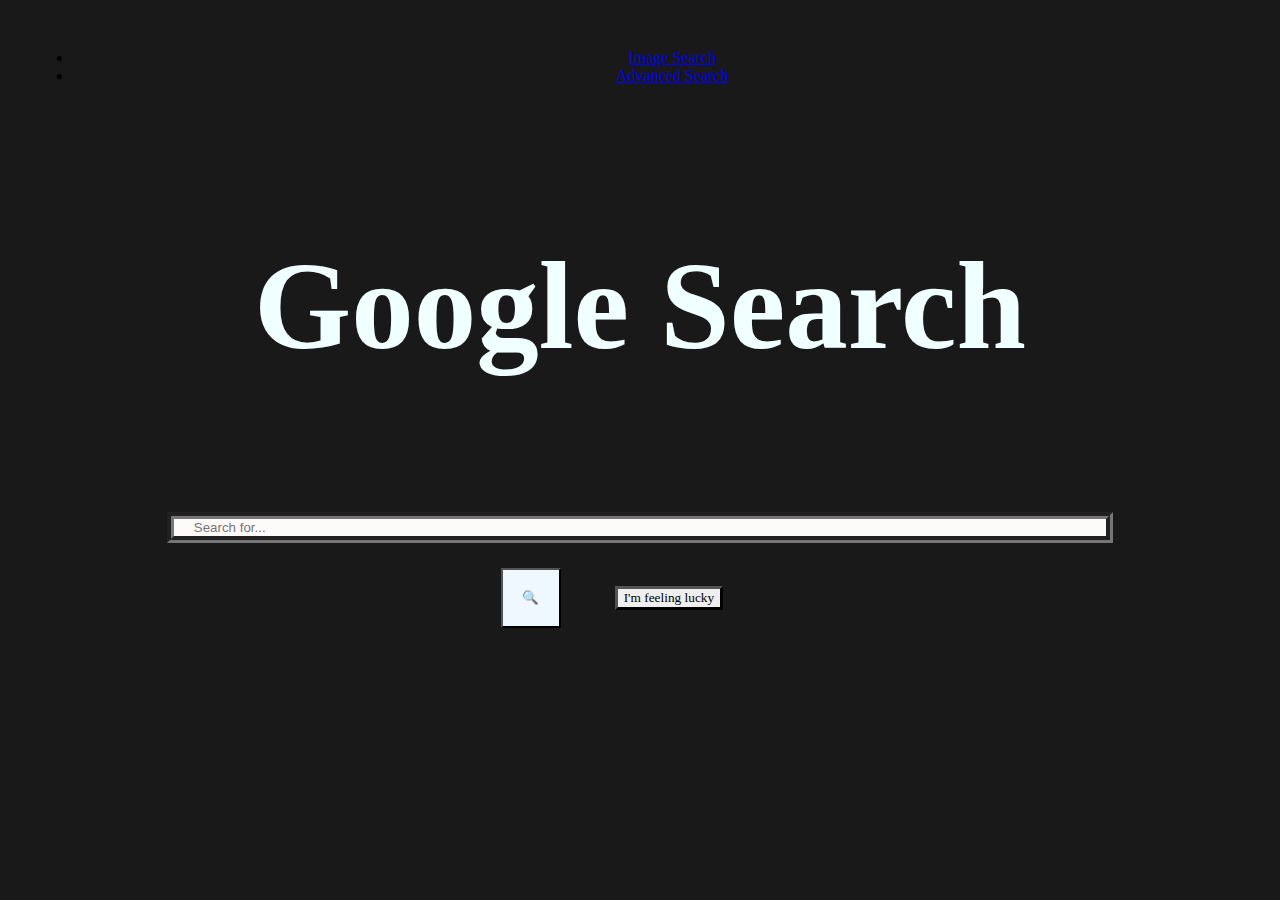
<file: index.html>
<!doctype html>
<html lang="en">
<!-- Using Bootstrap's index.html template -->
  <head>
    <meta charset="utf-8">
    <meta name="viewport" content="width=device-width, initial-scale=1">
    <title>Search</title>
    <link href="https://cdn.jsdelivr.net/npm/bootstrap@5.3.0-alpha1/dist/css/bootstrap.min.css" rel="stylesheet" integrity="sha384-GLhlTQ8iRABdZLl6O3oVMWSktQOp6b7In1Zl3/Jr59b6EGGoI1aFkw7cmDA6j6gD" crossorigin="anonymous">
    <link rel="stylesheet" href="search_engine_template.css">     
  <!-- later add to a .css file -->
  </head>
  <body>
  <!-- Header Section containing links to other 2 pages -->
      <header class="container" style="padding-right: 0px;" >
        <ul class="nav justify-content-end">
          <li class="nav-item">
            <a class="nav-link active" href="img_search.html">Image Search</a>
          </li>
          <li class="nav-item">
            <a class="nav-link" href="advanced_search.html"  >Advanced Search</a>
          </li>
        </ul>
      </header>
  <!-- Main Body -->
      <div class="container">
        <h1>Google Search</h1>
      </div>
    <form action="https://www.google.com/search" name="f" >
        <div class="container">
          <input id="search_bar" class="rounded-pill" type="text" name="q"  placeholder="Search for..." autocomplete="off" >
        </div>
    <!-- Search and I'm feeling lucky buttons -->
        <div  style="text-align: center; display: inline; padding-left: 37%;">
          <div class="container" style="display: inline;">
            <input id="button" class="rounded-circle" type="submit" value="🔍" >
          </div>
          <div class="container" style="display: inline;">
          <button id="get_lucky" class="btn btn-outline-light" type="submit"  name="btnI"  >I'm feeling lucky</button>
        </div>
        </div>
    </form>
    <!-- End of main page -->
  <script src="https://cdn.jsdelivr.net/npm/bootstrap@5.3.0-alpha1/dist/js/bootstrap.bundle.min.js" integrity="sha384-w76AqPfDkMBDXo30jS1Sgez6pr3x5MlQ1ZAGC+nuZB+EYdgRZgiwxhTBTkF7CXvN" crossorigin="anonymous"></script>
  </body>
</html>
</file>
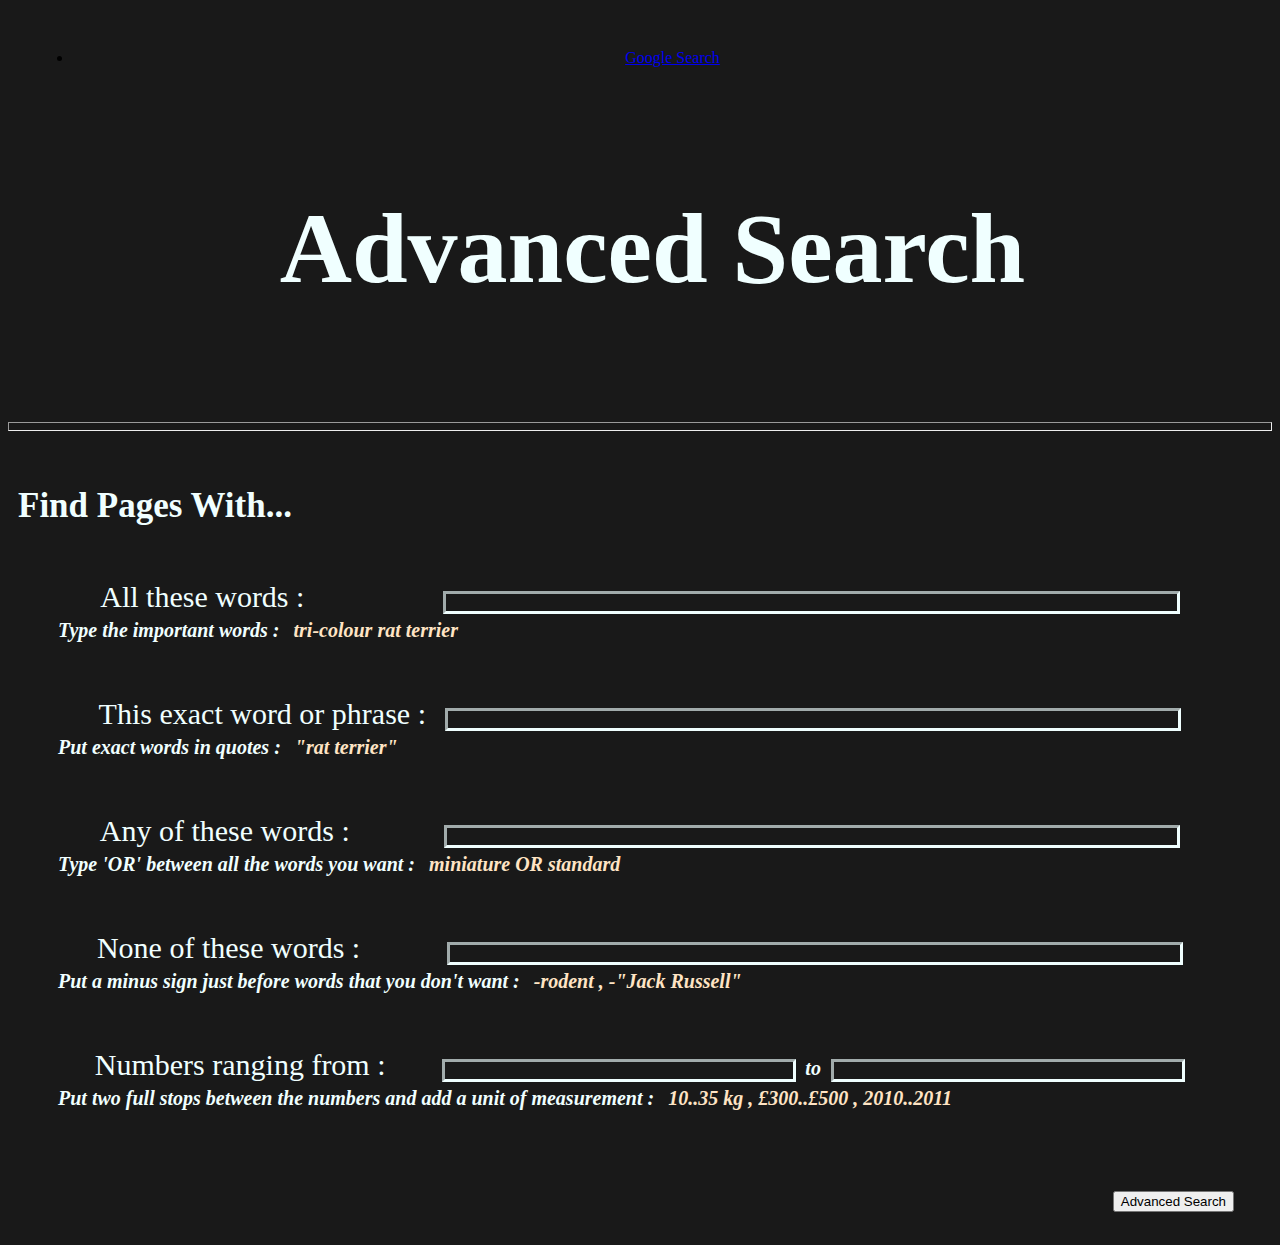
<file: advanced_search.html>
<!doctype html>
<html lang="en">
<!-- Using Bootstrap's index.html template -->
<!-- Header Section containing link back to main site-->
<head>
    <meta charset="utf-8">
    <meta name="viewport" content="width=device-width, initial-scale=1">
    <title>Advanced Search</title>
    <link href="https://cdn.jsdelivr.net/npm/bootstrap@5.3.0-alpha1/dist/css/bootstrap.min.css" rel="stylesheet"
        integrity="sha384-GLhlTQ8iRABdZLl6O3oVMWSktQOp6b7In1Zl3/Jr59b6EGGoI1aFkw7cmDA6j6gD" crossorigin="anonymous">
    <link rel="stylesheet" href="search_engine_template.css">
</head>

<body>
    <!-- Header Section containing link and title -->
    <header class="container"style="padding-bottom:0px; padding-right:0px">
        <ul class="nav justify-content-end">
            <li class="nav-item">
                <a class="nav-link active" href="index.html">Google Search</a>
        </ul>
        <div class="container">
        <h2 style="text-align: center;">Advanced Search</h2>
        </div>
    </header>
    <hr>
    <!--Main Body -->
    <form action="https://www.google.com/search" name="f">
        <!-- List of Specifications -->
        <ol style="list-style:none; padding: 10px; " >
            <h2 style="font-size: 35px; ">Find Pages With...</h2>
            <li class="container">
                <pre>All these words :                  </pre>
                <input id="searchbox" type="text" name="as_q" autocomplete="off">
                <div id = "advsrch_align">
                <p>Type the important words :</p>
                <p id="altp">tri-colour rat terrier</p>
                </div>
            </li>
            <li class="container" >
                <pre>This exact word or phrase :  </pre>
                <input id="searchbox" type="text" name="as_epq" autocomplete="off">
                <div id = "advsrch_align">
                    <p>Put exact words in quotes :</p>
                    <p id="altp">"rat terrier"</p>
                </div>
            </li>
            <li class="container" >
                <pre>Any of these words :            </pre>
                <input id="searchbox" type="text" name="as_oq" autocomplete="off">
                <div id = "advsrch_align">
                    <p>Type 'OR' between all the words you want :</p>
                    <p id="altp">miniature OR standard</p>
                </div>
            </li>
            <li class="container" >
                <pre>None of these words :           </pre>
                <input id="searchbox" type="text" name="as_eq" autocomplete="off">
                <div id = "advsrch_align">
                    <p>Put a minus sign just before words that you don't want :</p>
                    <p id="altp">-rodent , -"Jack Russell"</p>
                </div>
            </li>
            <li class="container" >
                <pre>Numbers ranging from :       </pre>
                <input id="searchbox" type="text" style="width: 28%;" name="as_nlo" autocomplete="off">
                <span id="sep"> to </span>
                <input id="searchbox" type="text" style="width: 28%;" name="as_nhi" autocomplete="off">
                <div id = "advsrch_align">
                    <p>Put two full stops between the numbers and add a unit of measurement :</p>
                    <p id="altp">10..35 kg , £300..£500 , 2010..2011</p>
                </div>
            </li>
        </ol>
        <!-- Button -->
        <div class="container" style="text-align: right; padding-right: 38px;">
            <input class="btn btn-primary" type="submit" value="Advanced Search">
        </div>
    </form>
    <script src="https://cdn.jsdelivr.net/npm/bootstrap@5.3.0-alpha1/dist/js/bootstrap.bundle.min.js"integrity="sha384-w76AqPfDkMBDXo30jS1Sgez6pr3x5MlQ1ZAGC+nuZB+EYdgRZgiwxhTBTkF7CXvN"crossorigin="anonymous"></script>
</body>
</html>
</file>
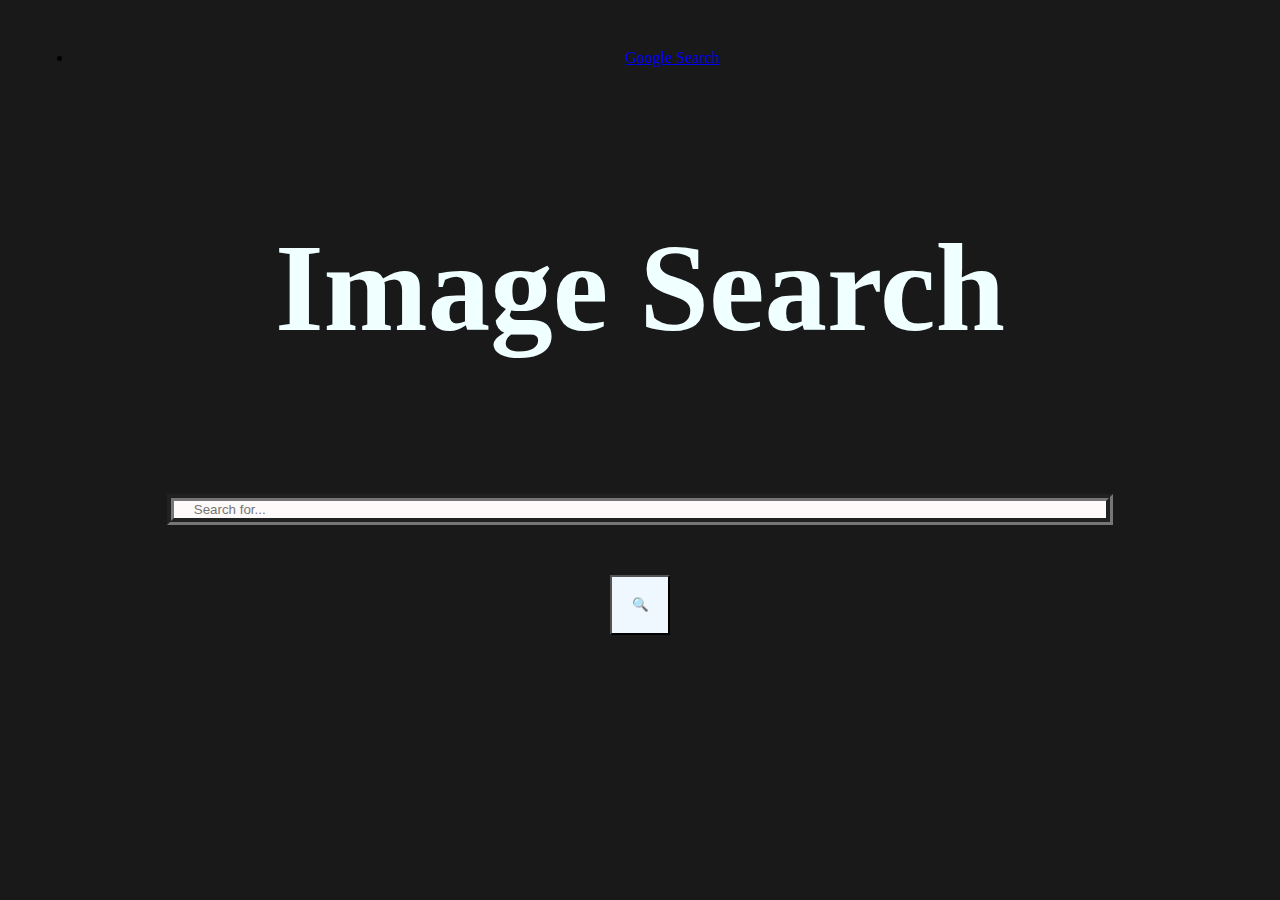
<file: img_search.html>
<!doctype html>
<html lang="en">
<!-- Using Bootstrap's index.html template -->
<!-- Header Section containing link back to main site-->
    <head>
        <meta charset="utf-8">
        <meta name="viewport" content="width=device-width, initial-scale=1">
        <title>Image Search</title>
        <link href="https://cdn.jsdelivr.net/npm/bootstrap@5.3.0-alpha1/dist/css/bootstrap.min.css" rel="stylesheet" integrity="sha384-GLhlTQ8iRABdZLl6O3oVMWSktQOp6b7In1Zl3/Jr59b6EGGoI1aFkw7cmDA6j6gD" crossorigin="anonymous">
        <link rel="stylesheet" href="search_engine_template.css">
    </head>
    <!-- Main Body containing searchbar, button  -->
    <body>
        <header class="container" style="padding-right: 0px;">
            <ul class="nav justify-content-end">
                <li class="nav-item">
                    <a class="nav-link active" href="index.html">Google Search</a>
            </ul>
        </header>
        <div class="container">
            <h1>Image Search</h1>
        </div>
        <form action="https://images.google.com/images" name="f" >
            <div class="container">
            <input id="search_bar" class="rounded-pill" type="text" name="q" placeholder="Search for..." autocomplete="off">
            </div>
            <div class="container">
                <input id="button" class="rounded-circle" type="submit" value="🔍">
            </div>
        </form>
        <script src="https://cdn.jsdelivr.net/npm/bootstrap@5.3.0-alpha1/dist/js/bootstrap.bundle.min.js" integrity="sha384-w76AqPfDkMBDXo30jS1Sgez6pr3x5MlQ1ZAGC+nuZB+EYdgRZgiwxhTBTkF7CXvN" crossorigin="anonymous"></script>
    </body>
</html>
</file>
<file: search_engine_template.css>
body {
    background-color: rgb(25, 25, 25);
}

h1 {
    font-family: "Times New Roman", Times, serif;
    font-size: 125px;
    text-align: center;
    color: azure;
}

.container {
    padding: 25px;
    text-align: center;
}


#search_bar {
    width: 75%;
    border-width: 7px;
    border-style: groove;
    background-color: snow;
    padding-left: 20px;
}

#button {
    width: 60px;
    height: 60px;
    background-color: aliceblue;
    
}

#get_lucky {
    font-family: "Times New Roman", Times, serif;
    border-width: 3px;
    
}

h2  {
    text-align: left;
    font-size: 100px;
    font-family: 'Times New Roman', Times, serif;
    color: azure;  
}

hr  {
  height: 7px;
  color: aliceblue ;
} 

pre {
    display: inline;
    text-align: left;
    font-size: 30px;
    font-family: 'Times New Roman', Times, serif;
    color: azure;
}

#searchbox {
    display: inline;
    width: 60%;
    background-color: rgb(25, 25, 25);
    border-width: 3px;
    border-color: azure;
    padding-inline:7px;
    color: ghostwhite;
}

#sep {  
    font-size: 20px;
    font-family: 'Times New Roman', Times, serif;
    color: azure;
    padding-left: 5px;
    padding-right: 5px;
    font-weight: bolder;
    font-style: italic;
}


p {
    display: inline;
    font-size: 20px;
    font-family: 'Times New Roman', Times, serif;
    color: azure;
    text-align: right !important;
    padding: 10px;
    padding-right: 0px;
    font-weight: bolder;
    font-style: italic;

}
#altp {
    display:inline;
    font-size : 20px ;
    font-family: 'Gill Sans', 'Gill Sans MT', Calibri, 'Trebuchet MS', serif;
    color: bisque ;
    text-align: right !important;
    font-weight: bolder;
    font-style: italic;
}

ol > li 
{
    text-align: left;
}

#advsrch_align
{
    text-align: left;
    padding: 5px;
}
</file>
